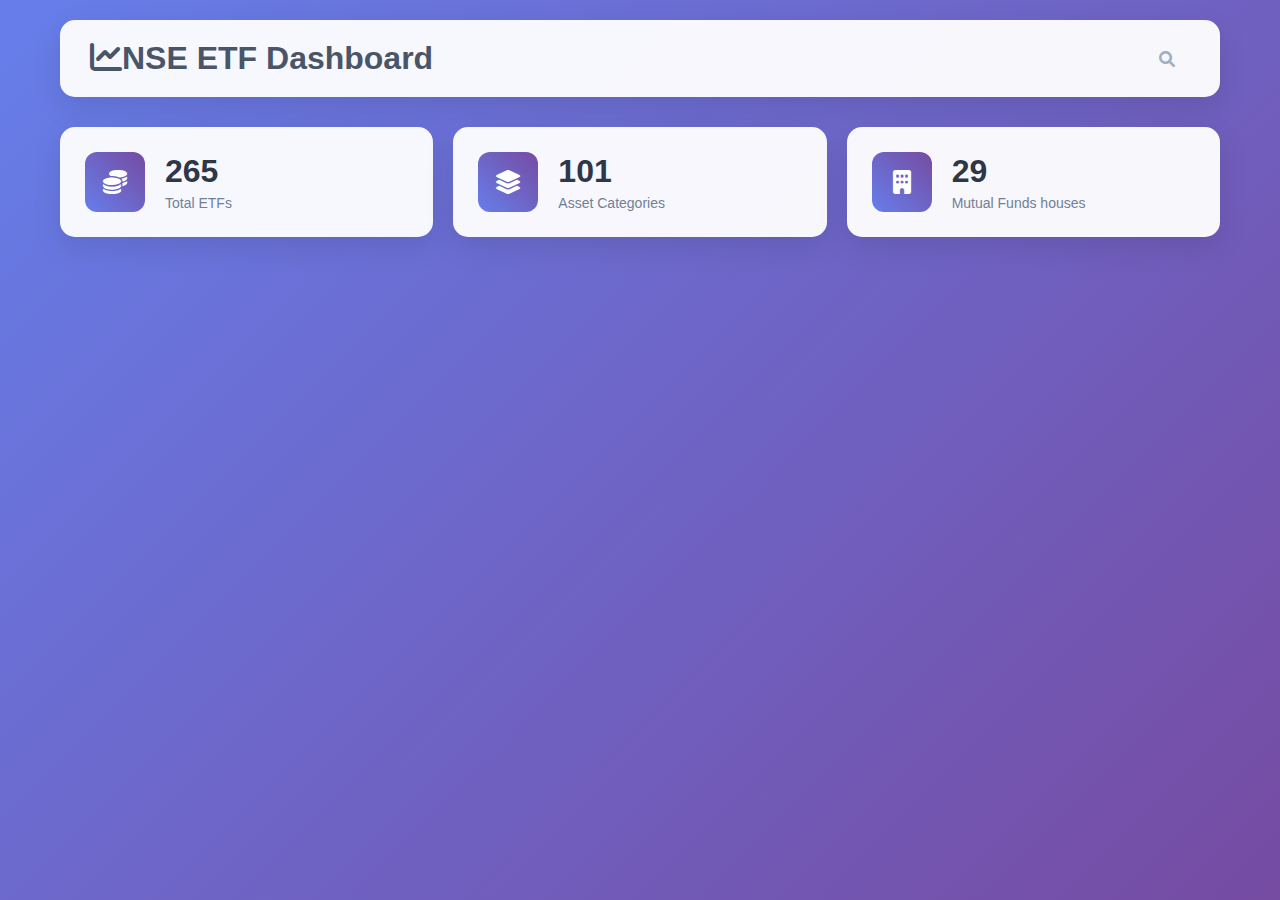
<file: index.html>
<!DOCTYPE html>
<html lang="en">
<head>
  <meta charset="UTF-8" />
  <meta name="viewport" content="width=device-width, initial-scale=1.0"/>
  <title>NSE ETF Dashboard</title>
  <link rel="stylesheet" href="etf_site.css" />
  <link href="https://cdnjs.cloudflare.com/ajax/libs/font-awesome/6.0.0/css/all.min.css" rel="stylesheet">
</head>
<body>
  <div class="dashboard-container">

    <!-- Header -->
    <header class="dashboard-header">
      <h1><i class="fas fa-chart-line"></i>NSE ETF Dashboard</h1>
      <div class="search-container">
        <i class="fas fa-search"></i>
      </div>
    </header>

    <!-- Summary Cards -->
    <section class="summary-section">
      <div class="summary-card">
        <div class="card-icon"><i class="fas fa-coins"></i></div>
        <div class="card-content">
          <h3>265</h3>
          <p>Total ETFs</p>
        </div>
      </div>
      <div class="summary-card">
        <div class="card-icon"><i class="fas fa-layer-group"></i></div>
        <div class="card-content">
          <h3>101</h3>
          <p>Asset Categories</p>
        </div>
      </div>
      <div class="summary-card">
        <div class="card-icon"><i class="fas fa-building"></i></div>
        <div class="card-content">
          <h3>29</h3>
          <p>Mutual Funds houses</p>
        </div>
      </div>
    </section>


  </div>
</body>
</html>
</file>
<file: etf_site.css>
* {
    margin: 0;
    padding: 0;
    box-sizing: border-box;
}

body {
    font-family: 'Segoe UI', Tahoma, Geneva, Verdana, sans-serif;
    background: linear-gradient(135deg, #667eea 0%, #764ba2 100%);
    min-height: 100vh;
    color: #333;
}

.dashboard-container {
    max-width: 1200px;
    margin: 0 auto;
    padding: 20px;
}

/* Header Styles */
.dashboard-header {
    background: rgba(255, 255, 255, 0.95);
    padding: 20px 30px;
    border-radius: 15px;
    margin-bottom: 30px;
    display: flex;
    justify-content: space-between;
    align-items: center;
    box-shadow: 0 10px 30px rgba(0, 0, 0, 0.1);
}

.dashboard-header h1 {
    color: #4a5568;
    font-size: 2rem;
    font-weight: 600;
}

.search-container {
    position: relative;
    width: 300px;
}

.search-container input {
    width: 100%;
    padding: 12px 40px 12px 15px;
    border: 2px solid #e2e8f0;
    border-radius: 25px;
    font-size: 14px;
    transition: all 0.3s ease;
}

.search-container input:focus {
    outline: none;
    border-color: #667eea;
    box-shadow: 0 0 0 3px rgba(102, 126, 234, 0.1);
}

.search-container i {
    position: absolute;
    right: 15px;
    top: 50%;
    transform: translateY(-50%);
    color: #a0aec0;
}

/* Summary Cards */
.summary-section {
    display: grid;
    grid-template-columns: repeat(auto-fit, minmax(200px, 1fr));
    gap: 20px;
    margin-bottom: 30px;
}

.summary-card {
    background: rgba(255, 255, 255, 0.95);
    padding: 25px;
    border-radius: 15px;
    display: flex;
    align-items: center;
    gap: 20px;
    box-shadow: 0 10px 30px rgba(0, 0, 0, 0.1);
    transition: transform 0.3s ease;
}

.summary-card:hover {
    transform: translateY(-5px);
}

.card-icon {
    width: 60px;
    height: 60px;
    border-radius: 12px;
    background: linear-gradient(45deg, #667eea, #764ba2);
    display: flex;
    align-items: center;
    justify-content: center;
    color: white;
    font-size: 24px;
}

.card-content h3 {
    font-size: 2rem;
    color: #2d3748;
    margin-bottom: 5px;
}

.card-content p {
    color: #718096;
    font-size: 14px;
}

/* Filter Section */
.filter-section {
    margin-bottom: 30px;
}

.filter-tabs {
    display: flex;
    gap: 10px;
    background: rgba(255, 255, 255, 0.95);
    padding: 15px;
    border-radius: 15px;
    box-shadow: 0 5px 20px rgba(0, 0, 0, 0.1);
}

.filter-tab {
    padding: 10px 20px;
    border: none;
    background: transparent;
    color: #718096;
    border-radius: 8px;
    cursor: pointer;
    transition: all 0.3s ease;
    font-weight: 500;
}

.filter-tab.active,
.filter-tab:hover {
    background: linear-gradient(45deg, #667eea, #764ba2);
    color: white;
}

/* Tile Container */
.tile-container {
    display: grid;
    grid-template-columns: repeat(auto-fill, minmax(300px, 1fr));
    gap: 25px;
}

/* Individual Tiles */
.etf-tile {
    background: rgba(255, 255, 255, 0.95);
    border-radius: 15px;
    padding: 25px;
    cursor: pointer;
    transition: all 0.3s ease;
    box-shadow: 0 5px 20px rgba(0, 0, 0, 0.1);
    position: relative;
    overflow: hidden;
}

.etf-tile:hover {
    transform: translateY(-8px);
    box-shadow: 0 15px 40px rgba(0, 0, 0, 0.15);
}

.etf-tile::before {
    content: '';
    position: absolute;
    top: 0;
    left: 0;
    width: 100%;
    height: 4px;
    background: linear-gradient(45deg, #667eea, #764ba2);
}

.tile-header {
    display: flex;
    justify-content: space-between;
    align-items: center;
    margin-bottom: 15px;
}

.tile-title {
    font-size: 1.2rem;
    font-weight: 600;
    color: #2d3748;
}

.tile-badge {
    padding: 4px 12px;
    background: #edf2f7;
    color: #4a5568;
    border-radius: 12px;
    font-size: 12px;
    font-weight: 500;
}

.tile-stats {
    display: grid;
    grid-template-columns: 1fr 1fr;
    gap: 15px;
    margin-bottom: 15px;
}

.stat-item {
    text-align: center;
}

.stat-value {
    font-size: 1.5rem;
    font-weight: 700;
    color: #667eea;
    margin-bottom: 5px;
}

.stat-label {
    font-size: 12px;
    color: #718096;
    text-transform: uppercase;
    letter-spacing: 0.5px;
}

.tile-description {
    color: #4a5568;
    font-size: 14px;
    line-height: 1.5;
    margin-bottom: 15px;
}

.tile-footer {
    display: flex;
    justify-content: space-between;
    align-items: center;
    font-size: 12px;
    color: #718096;
}

/* Modal Styles */
.modal {
    display: none;
    position: fixed;
    z-index: 1000;
    left: 0;
    top: 0;
    width: 100%;
    height: 100%;
    background-color: rgba(0, 0, 0, 0.5);
    backdrop-filter: blur(5px);
}

.modal-content {
    background-color: white;
    margin: 5% auto;
    padding: 30px;
    border-radius: 15px;
    width: 80%;
    max-width: 600px;
    position: relative;
    max-height: 80vh;
    overflow-y: auto;
}

.close {
    position: absolute;
    right: 20px;
    top: 15px;
    color: #aaa;
    font-size: 28px;
    font-weight: bold;
    cursor: pointer;
}

.close:hover {
    color: #000;
}

/* Responsive Design */
@media (max-width: 768px) {
    .dashboard-header {
        flex-direction: column;
        gap: 20px;
    }
    
    .search-container {
        width: 100%;
    }
    
    .tile-container {
        grid-template-columns: 1fr;
    }
    
    .filter-tabs {
        flex-wrap: wrap;
    }
}
</file>
